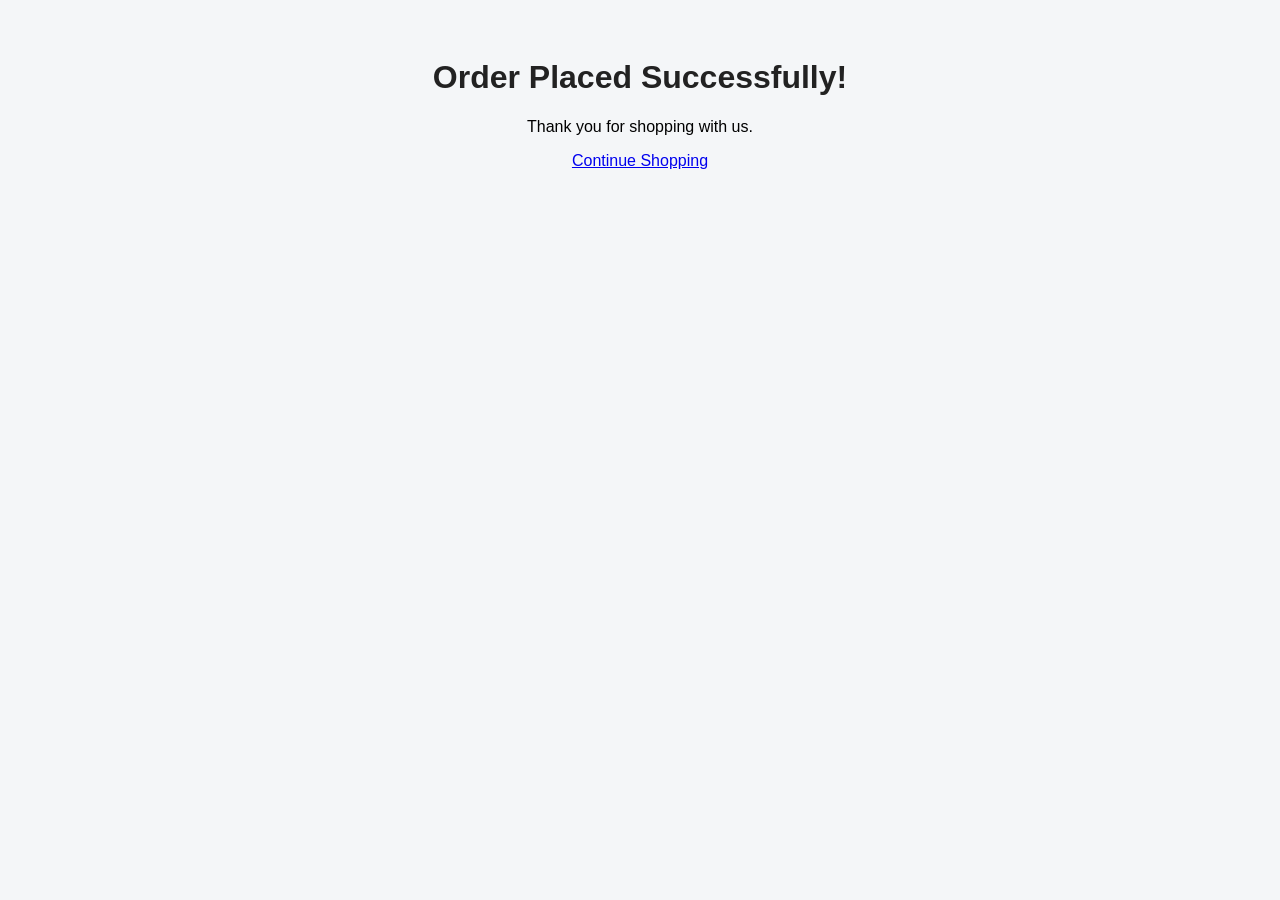
<file: templates/success.html>
<!DOCTYPE html>
<html>
<head>
    <title>Order Success</title>
    <link rel="stylesheet" href="/static/style.css">
</head>
<body>
    <h1>Order Placed Successfully!</h1>
    <p>Thank you for shopping with us.</p>

    <a href="/">Continue Shopping</a>
</body>
</html>
</file>
<file: static/style.css>
body {
    font-family: Arial, sans-serif;
    background-color: #f4f6f8;
    text-align: center;
    padding: 30px;
}

h1 {
    color: #222;
}

.products {
    display: flex;
    justify-content: center;
    gap: 20px;
    flex-wrap: wrap;
}

.product-card, .cart-item {
    background: white;
    padding: 20px;
    width: 220px;
    border-radius: 10px;
    box-shadow: 0px 0px 10px #ccc;
    margin: 15px auto;
}

button {
    background-color: #007bff;
    color: white;
    border: none;
    padding: 10px 18px;
    border-radius: 6px;
    cursor: pointer;
}

button:hover {
    background-color: #0056b3;
}

.cart-link {
    display: inline-block;
    margin-bottom: 25px;
}
</file>
